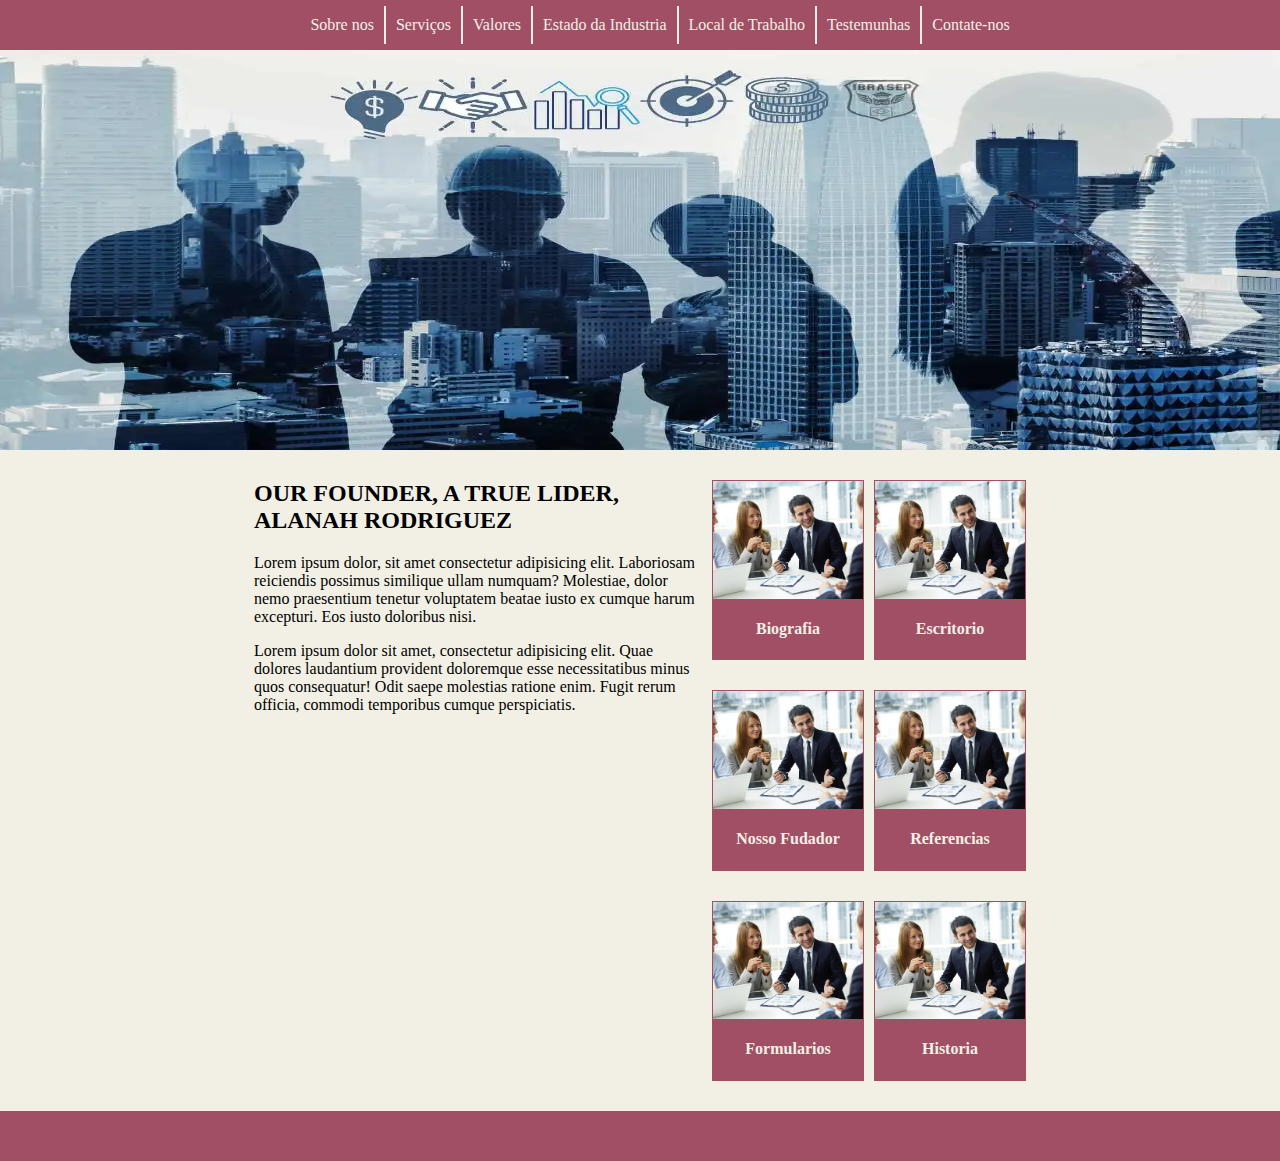
<file: Proova Refeita/index.html>
<html>
    <head>
        <meta charset="UTF-8">
        <link rel="stylesheet" href="index.css">
        <title>Empresa</title>
    </head>
    <body>
        <nav>
            <ul>
                <li>Sobre nos</li>
                <li>Serviços</li>
                <li>Valores</li>
                <li>Estado da Industria</li>    
                <li>Local de Trabalho</li>
                <li>Testemunhas</li>
                <li>Contate-nos</li>
            </ul>
        </nav>
        <header>
            <img src="./imagem/definicao-empresa-.jpg" alt="Foto Empresa">
        </header>
        <main>
            <section id="Texto">
                <h2>OUR FOUNDER, A TRUE LIDER, ALANAH RODRIGUEZ</h2>
                <p>
                    Lorem ipsum dolor, sit amet consectetur adipisicing elit. Laboriosam reiciendis possimus similique ullam numquam? Molestiae, dolor nemo praesentium tenetur voluptatem beatae iusto ex cumque harum excepturi. Eos iusto doloribus nisi.
                </p>
                <p>  
                    Lorem ipsum dolor sit amet, consectetur adipisicing elit. Quae dolores laudantium provident doloremque esse necessitatibus minus quos consequatur! Odit saepe molestias ratione enim. Fugit rerum officia, commodi temporibus cumque perspiciatis.
                </p>
            </section>
            <div>
                <section class="linha">
                    <section>
                        <img src="./imagem/empresa-enterprise-1.jpg" alt="Foto" class="imagens">
                        <h4>Biografia</h4>
                    </section>
                    <section>
                        <img src="./imagem/empresa-enterprise-1.jpg" alt="Foto" class="imagens">
                        <h4>Escritorio</h4>
                    </section>
                </section>
                <section class="linha">
                    <section>
                        <img src="./imagem/empresa-enterprise-1.jpg" alt="Foto" class="imagens">
                        <h4>Nosso Fudador</h4>
                    </section>
                    <section>
                        <img src="./imagem/empresa-enterprise-1.jpg" alt="Foto" class="imagens">
                        <h4>Referencias</h4>
                    </section>
                </section>
                <section class="linha">
                    <section>
                        <img src="./imagem/empresa-enterprise-1.jpg" alt="Foto" class="imagens">
                        <h4>Formularios</h4>
                    </section>
                    <section>
                        <img src="./imagem/empresa-enterprise-1.jpg" alt="Foto" class="imagens">
                        <h4>Historia</h4>
                    </section>
            </div>       
        </main>
        <footer>

        </footer>
</body>
</html>
</file>
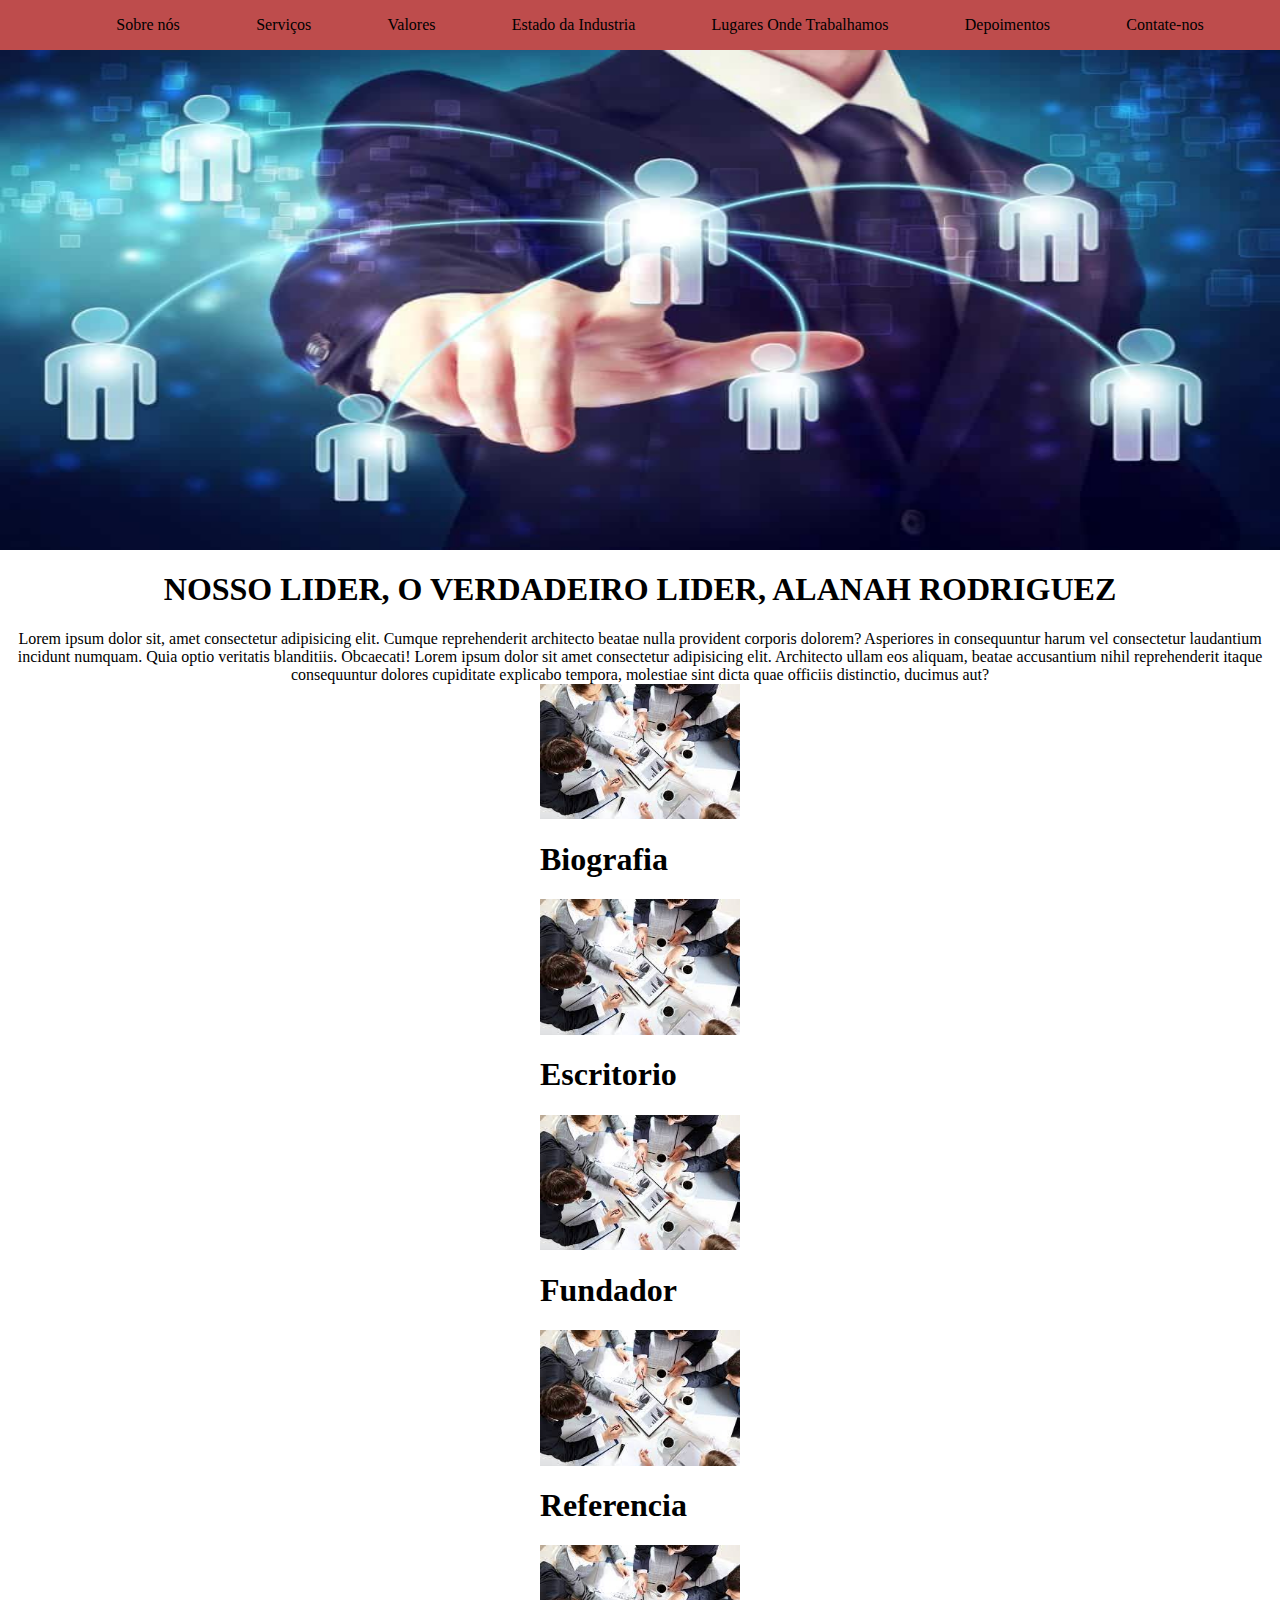
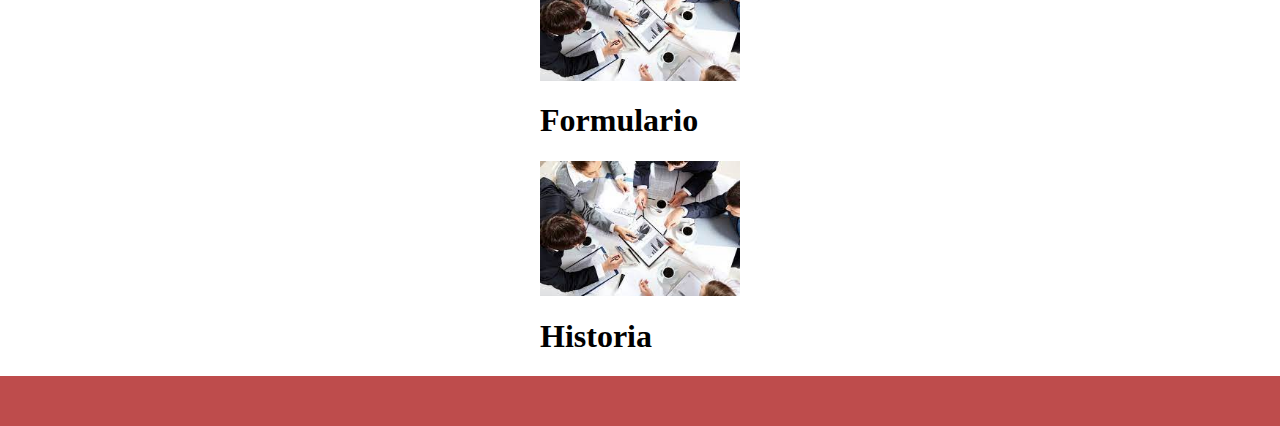
<file: Prova/index.html>
<html>

<head>
    <meta charset="UTF-8">
    <link rel="stylesheet" href="index.css">
    <title>Empresa</title>
</head>

<body>
    <nav>
        <ul>
            <li>Sobre nós</li>
            <li>Serviços</li>
            <li>Valores</li>
            <li>Estado da Industria</li>
            <li>Lugares Onde Trabalhamos</li>
            <li>Depoimentos</li>
            <li>Contate-nos</li>
        </ul>
    </nav>
    <header>
        <section id="imagem">
            <img src="./Imagens/tipos-de-empresas-2.jpg" alt="Foto Empresa">
        </section>
    </header>
    <main>
        <section id="Titulo">
            <h1>NOSSO LIDER, O VERDADEIRO LIDER, ALANAH RODRIGUEZ</h1>
        </section>
        <section id="Texto">
            Lorem ipsum dolor sit, amet consectetur adipisicing elit. Cumque reprehenderit architecto beatae nulla
            provident corporis dolorem? Asperiores in consequuntur harum vel consectetur laudantium incidunt numquam.
            Quia optio veritatis blanditiis. Obcaecati!
            Lorem ipsum dolor sit amet consectetur adipisicing elit. Architecto ullam eos aliquam, beatae accusantium
            nihil reprehenderit itaque consequuntur dolores cupiditate explicabo tempora, molestiae sint dicta quae
            officiis distinctio, ducimus aut?
        </section>
        <div>
            <section>
                <section id="Imagens">
                    <section class="Img">
                        <img src="./Imagens/transferir.jpg" alt="Biografia">
                        <h1>Biografia</h1>
                    </section>
                    <section class="Img">
                        <img src="./Imagens/transferir.jpg" alt="Escritorio">
                        <h1>Escritorio</h1>
                    </section>
                    <section class="Img">
                        <img src="./Imagens/transferir.jpg" alt="Fundador">
                        <h1>Fundador</h1>
                    </section>
                    <section class="Img">
                        <img src="./Imagens/transferir.jpg" alt="Referencia">
                        <h1>Referencia</h1>
                    </section>
                    <section class="Img">
                        <img src="./Imagens/transferir.jpg" alt="Formulários">
                        <h1>Formulario</h1>
                    </section>
                    <section class="Img">
                        <img src="./Imagens/transferir.jpg" alt="Historia">
                        <h1>Historia</h1>
                    </section>
                </section>
            </section>
        </div>
    </main>
    <footer>

    </footer>
</body>

</html>
</file>
<file: Proova Refeita/index.css>
body {
    margin: 0px;
    background-color: #f2f0e5;
}

nav {
    background-color: #a04f65;
    height: 50px;
    display: flex;
    align-items: center;
    justify-content: center;
}

nav ul {
    display: flex;
    justify-content: space-evenly;
    align-items: center;
}

nav ul li {
    list-style: none;
    border-right: solid #f2f0e5  2px;
    color: f2f0e5;
    padding: 10px;
}

nav ul li:nth-last-child(1) {
    border: none;
}

nav ul li:hover {
    background-color: #df6e8c;
    cursor: pointer;
}

header {
    width: 100%;
}

header img {
    width: 100%;
    height: 400px;
}

main {
    display: flex;
    width: 100%;
    justify-content: center;
}

section#texto {
    width: 35%;
    padding: 10px;
    font-size: 16px;
}

.imagens {
    width: 150px;
}

section.linha {
    display: flex;
}

section.linha section {
    margin-top: 30px;
    margin-right: 10px;
    text-align: center;
    background-color: #a04f65;
    border: solid #a04f65 1px;
}

section.linha:nth-last-child(1) {
    margin-bottom: 30px;
}

div section h4 {
    color: #f2f0e5;
    position: inherit;
}

footer {
    height: 50px;
    background-color: #a04f65;
}

section.linha section:hover {
    cursor: pointer;
}
</file>
<file: Prova/index.css>
body {
    margin: 0px;
}

nav {
    width: 100%;
    background-color: rgb(190, 76, 76);
    height: 50px;
    text-align: center;
}

nav ul {
    list-style: none;
    display: flex;
    justify-content: space-evenly;
    margin: 0;
    
}

nav ul li {
    text-align: center;
    line-height: 50px;
}

section#imagem {
    display: flex;
    justify-content: center;
    align-items: center;
}

header img {
    width: 100%;
    height: 500px;
}



main section#Imagens {
    display: flex;
    justify-content: center;
    align-items: center;
    flex-direction: column;
}



main section#Imagens img {
    width: 200px;
}

section#Titulo {
    display: flex;
    justify-content: center;
    align-items: center;
}

section#Texto {
    display: flex;
    justify-content: center;
    text-align: center;
    position: relative;
    flex-direction: row;
}

footer {
    width: 100%;
    height: 50px;
    background-color: rgb(190, 76, 76);
}
</file>
